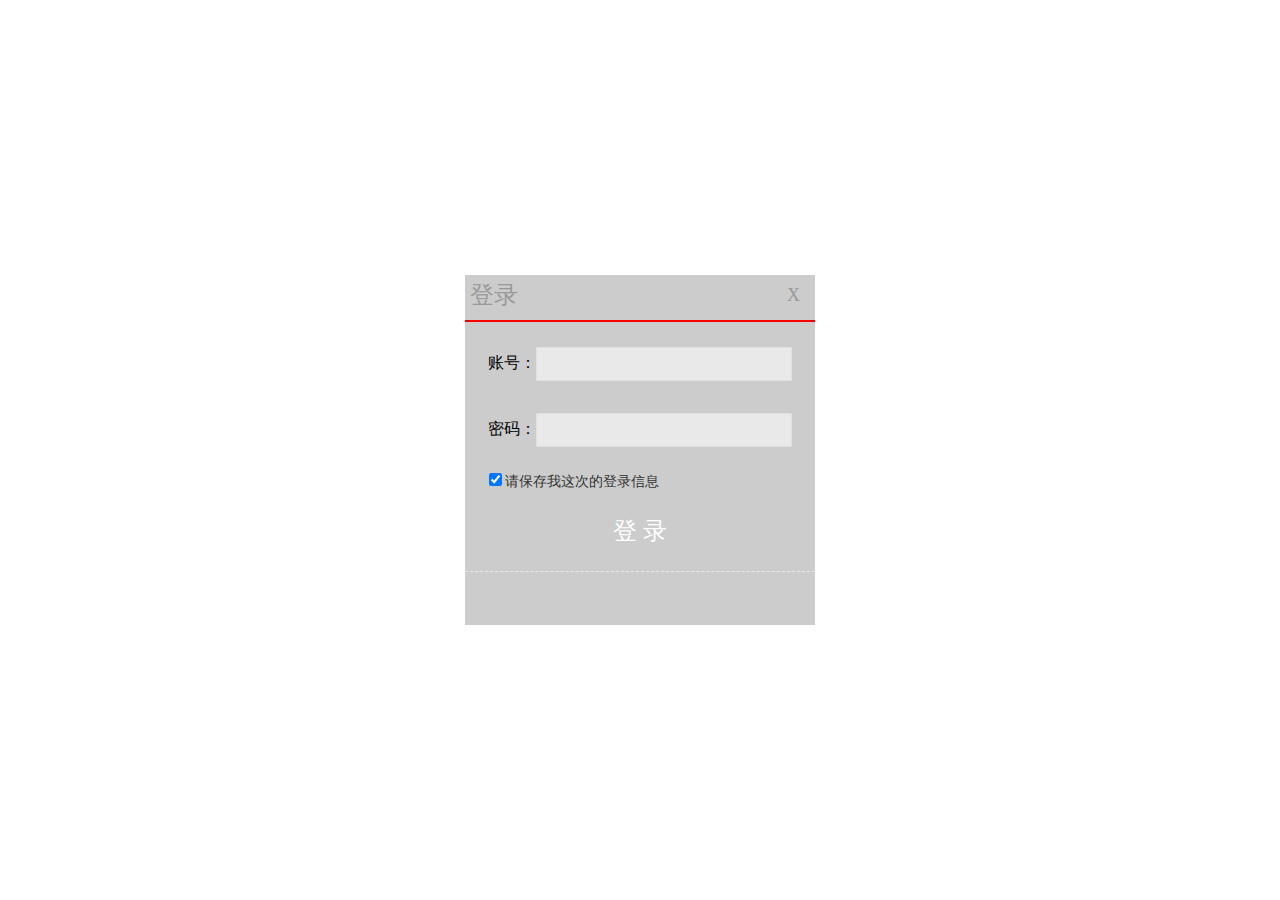
<file: src/login.html>
<!DOCTYPE html>
<html>
	<head>
		<meta charset="UTF-8">
		<title>登录</title>
		<link rel="stylesheet" type="text/css" href="css/login.css"/>
	</head>
	<body>
		<div id="box">
			<div class="box-top">
				<p>登录</p>
				<span>X</span>
			</div>
			<div class="box-content">
				<form action="" method="post">
					<p class="zh"><label for="">账号：</label><input type="text" value=""/></p>
					<p class="pwd"><label for="">密码：</label><input type="text" value=""/></p>
					<p class="cb"><input type="checkbox" value="" checked/><label for="">请保存我这次的登录信息</label></p>
					<p class="denglu"><input type="button" value="登&nbsp;录"/></p>
				</form>
			</div>
		</div>
	</body>
</html>
</file>
<file: src/css/login.css>
@charset "UTF-8";
#box {
  width: 350px;
  height: 350px;
  position: fixed;
  top: 50%;
  left: 50%;
  margin-top: -175px;
  margin-left: -175px;
  background: #cccccc;
}

.box-top {
  width: 350px;
  height: 40px;
  border-bottom: 2px solid #ff0000;
  color: #999;
  position: relative;
}
.box-top p {
  margin: 5px;
  height: 30px;
  line-height: 30px;
  font-size: 24px;
  font-family: "宋体";
}
.box-top span {
  cursor: pointer;
  position: absolute;
  top: 5px;
  right: 15px;
  font-size: 18px;
}

.box-content {
  border-bottom: 1px dashed #E9E9E9;
  margin-bottom: 5px;
}

.zh {
  text-align: center;
  width: 350px;
  height: 50px;
  line-height: 50px;
}
.zh input {
  width: 250px;
  height: 30px;
  background: #E9E9E9;
  border: 1px solid #dfdfdf;
}

.pwd {
  text-align: center;
  width: 350px;
  height: 50px;
  line-height: 50px;
}
.pwd input {
  width: 250px;
  height: 30px;
  background: #E9E9E9;
  border: 1px solid #dfdfdf;
}

.cb {
  width: 350px;
  height: 20px;
  line-height: 20px;
  color: #333;
  margin-left: 20px;
  font-size: 14px;
}

.box-footer {
  width: 300px;
  height: 50px;
  background: #F03B6E;
  line-height: 50px;
}

.denglu {
  margin-left: 25px;
}
.denglu input {
  text-align: center;
  border: none;
  cursor: pointer;
  font-family: "宋体";
  width: 300px;
  height: 49px;
  line-height: 49px;
  color: #fff;
  font-size: 24px;
  background: url(http://www.lingshi.com/templates/default/images/login.jpg) 0 -46px no-repeat;
}

/*# sourceMappingURL=login.css.map */
</file>
